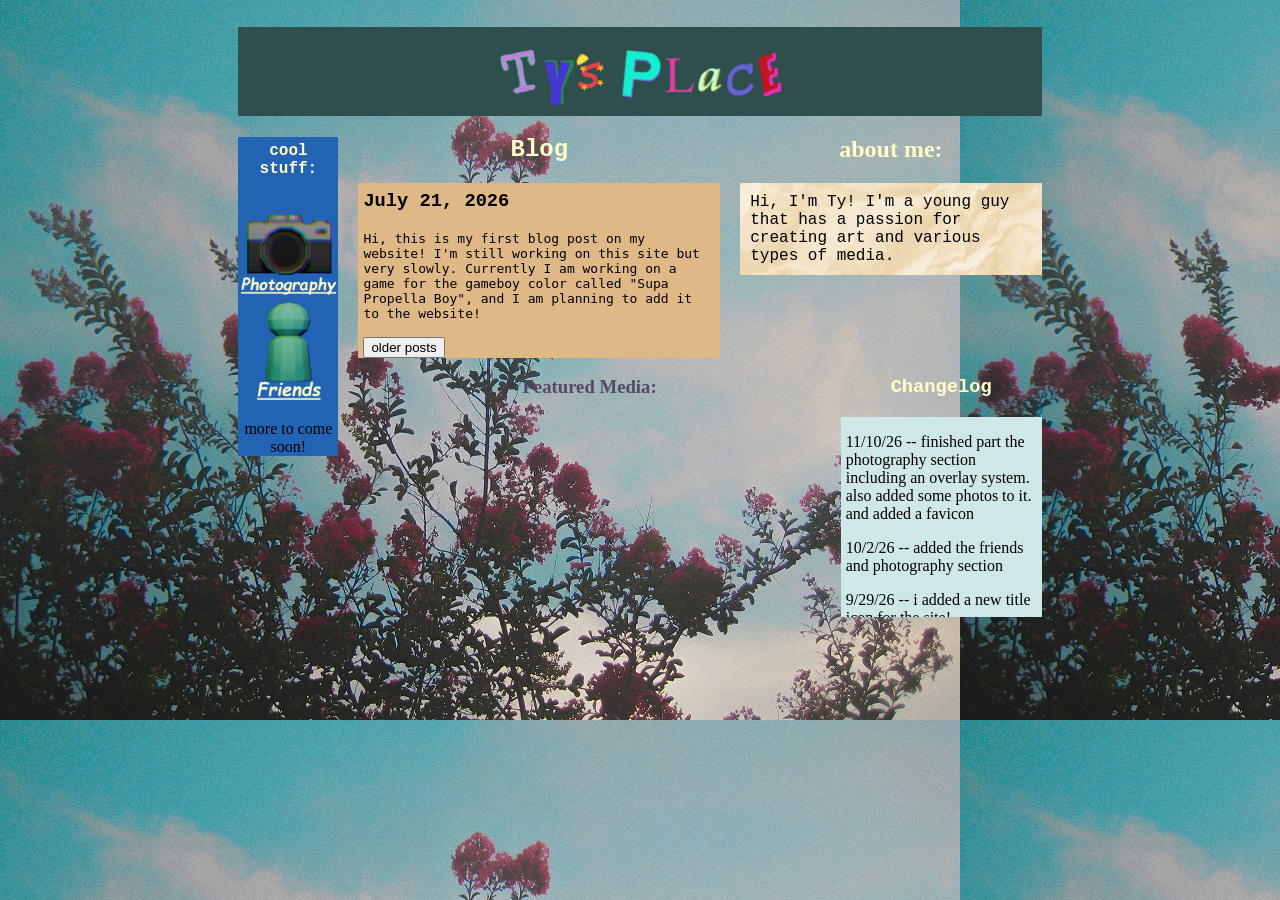
<file: index.html>
<!DOCTYPE html>
<html lang="en">
<head>
    <title>TY'S PLACE</title>

    <link rel="stylesheet" href="style.css">
    <link rel="icon" type="image/x-icon" href="icons/model.png">
</head>

<body class="container" style="background-image:url(bg/IMG_4040.jpg)">

    <div id="header"> <!--header-->
        <header>
            <img src="icons/tysplace.png" height="75px">
        </header>
    </div>


    <aside id="panel">
        <nav style="background: #2263b3;"> <!--Navigation Bar--> 
            <div style="text-align: center;">
            <h4 style="color: #ffffc7; padding: 5px; font-family: 'Courier New', Courier, monospace;">
                cool stuff:
            </h4>

            <div>
            <a href="photography.html">
                <img src="icons/camera.png", alt="cat pictures" width="96px">
            </a>
            </div>

            <div>
            <a href="friends.html">
                <img src="icons/frend.png", alt="cat pictures" width="96px">
            </a>
            </div>
            
            <p>
                more to come soon!
            </p>
            </div>
        </nav>
    </aside>

    <div id="blog">
        <section style="padding-left: 20px; padding-right: 20px;"> <!--Blog-->
            <h2 style="text-align: center; font-family:'Courier New', Courier, monospace; color: #ffffc7;">
                    Blog
            </h2>

            <section style="background-color: burlywood; padding-left: 5px; padding-right: 5px;">
                <h3 style="font-family:'Courier New', Courier, monospace ; padding-top: 7px;">
                    July 21, 2026
                </h3>
                <p style="padding-bottom: 3px; font-family: monospace; grid-column-start: 1; grid-column-end: 3;">
                    Hi, this is my first blog post on my website! I'm still working on this site but very slowly. Currently I am 
                    working on a game for the gameboy color called "Supa Propella Boy", and I am planning to add it to the website!
                </p>
                <a style="text-align: right; padding-bottom: 5px;" href="blog.html">
                    <button>older posts</button>
                </a>
            </section>
        </section>
    </div>

    <div id="aboutme">
        <section> <!--About me-->
            <H2 style="text-align: center; font-family: 'Times New Roman', Times, serif; color: #ffffc7">
                about me:
            </H2>
            <div style="background-image: url('bg/paper-crumpled.jpg');">
                <p style="font-family: 'Courier New', Courier, monospace; font-size: 20; padding: 10px;">
                    Hi, I'm Ty! I'm a young guy that has a passion for creating art and various types of media.
                </p>
            </div>

        </section>
    </div>

    <div id="media">
        <section style="text-align: center; color: #534967;">
            <h3>
            Featured Media:
            </h3>
        </section>
    </div>

    <section>
        <h3 style="text-align: center; color: #ffffc7; font-family: 'Courier New', Courier, monospace;">
            Changelog
        </h3>

        <section style="padding-left: 5px; padding-right: 5px; background-color: rgb(206, 232, 231); overflow-x: auto; max-height: 200px;">
            
          <p>
            11/10/26 -- finished part the photography section including an overlay system. also added some photos to it. and added a favicon
          </p>

          <p>
            10/2/26 -- added the friends and photography section
          </p>

          <p>
            9/29/26 -- i added a new title icon for the site!
          </p>

          <p>
            7/26/26 -- added a new backround! (and some colors)
          </p>

          <p>
            7/21/26 -- created a blog post and tidied up the home page a bit
          </p>

        </section>
    </section>

    
</body>
</html>
</file>
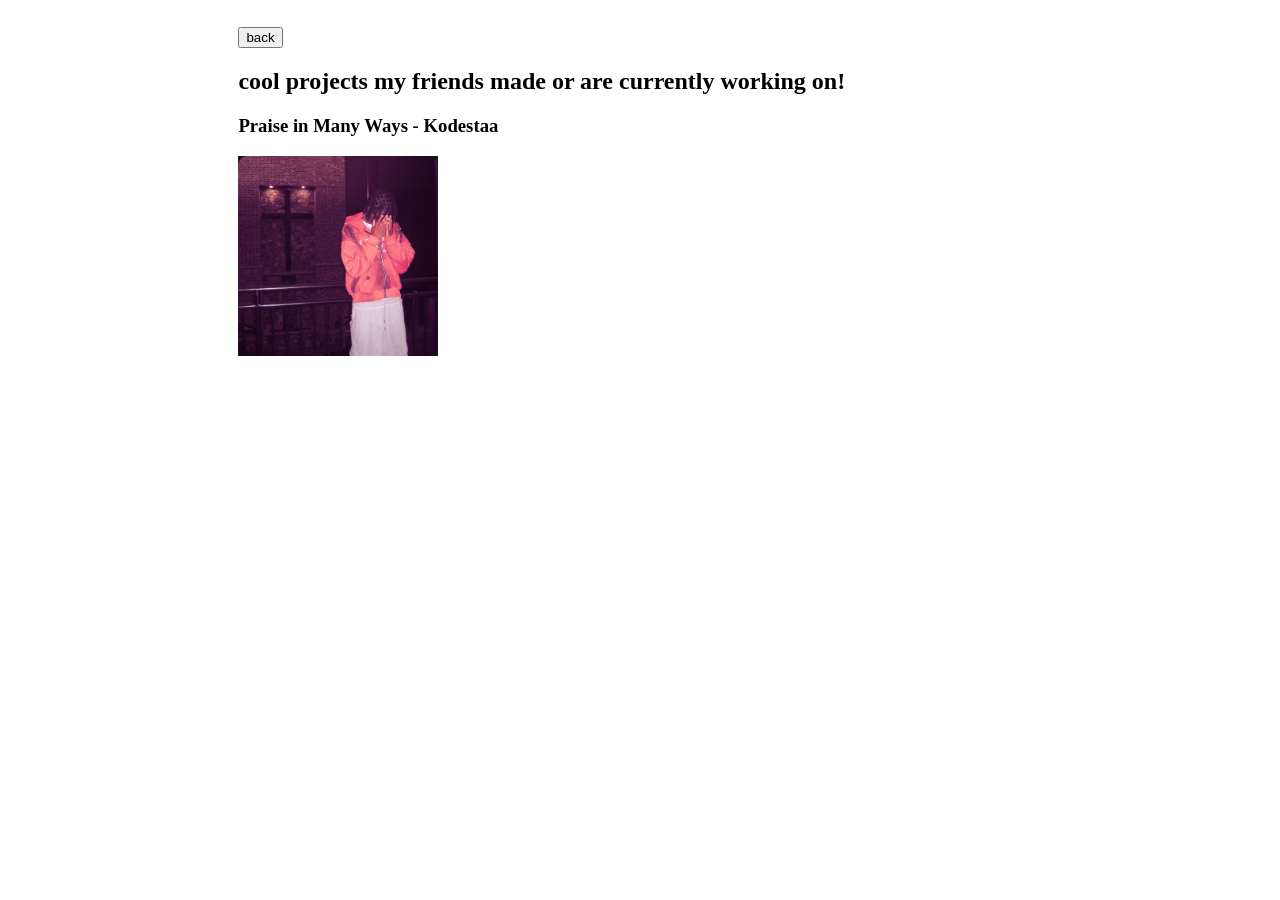
<file: friends.html>
<!DOCTYPE html>
<html lang="en">
<head>
    <title>
        Friend's Projects
    </title>

    <link rel="stylesheet" href="style.css">
    <link rel="icon" type="image/x-icon" href="icons/model.png">
</head>

<style>
    Header{
        text-align: center;
        font-family: "Comic Sans MS", "Comic Sans" ;
    }
</style>


<nav>
   <a href="index.html">
    <button>
        back
    </button>
   </a>
</nav>

<h2>
    cool projects my friends made or are currently working on!

</h2>

<h3>
    Praise in Many Ways - Kodestaa
</h3>

<img src="icons/pimw.png" alt="pimw-album-cover" height="200p">





</html>
</file>
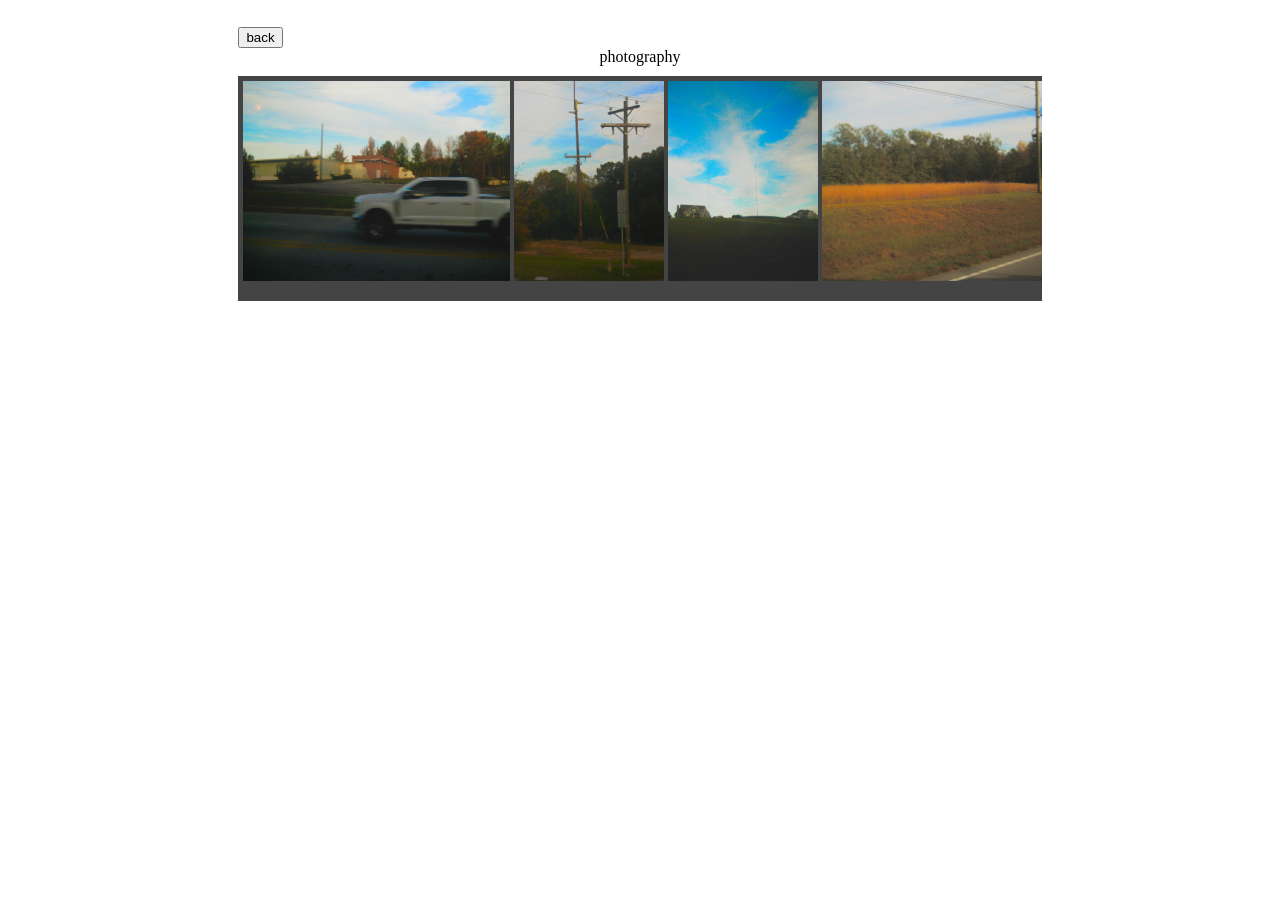
<file: photography.html>
<!DOCTYPE html>
<html lang="en">
<head>
    <title>
        photos! ;)
    </title>

    <link rel="stylesheet" href="style.css">
    <link rel="icon" type="image/x-icon" href="icons/model.png">
</head>

<style>
    Header{
        text-align: center;
        font-family: "Comic Sans MS", "Comic Sans" ;
        color: black;
    }

    .hamburger{
        height:85%;
        margin-top: 2%;
        margin-left: auto;
        margin-right: auto;
        display: none;
    }

    .hotdog{
        height:65%;
        margin-top: 5%;
        margin-left: auto;
        margin-right: auto;
        display: none;
    }

    .quad{
        height:75%;
        margin-top: 3.5%;
        margin-left: auto;
        margin-right: auto;
        display: none;
    }
    
    #overlay{
    position: fixed;
    display: none;
    width: 100%;
    height: 100%;
    top: 0;
    bottom: 0;
    left: 0;
    right: 0;
    background-color: rgb(0,0,0,0.70);
}


</style>

<body>

<div id="overlay" onclick="off()">
    <img id="p11" class="hamburger" src="photography/IMG_4827.png">
    <img id="p10" class="hotdog" src="photography/IMG_4824_01.png">
    <img id="p9" class="hamburger" src="photography/IMG_4717.png">
    <img id="p8" class="quad" src="photography/holysteppers.PNG">
    <img id="p7" class="hamburger" src="photography/IMG_4649_01.png">
    <img id="p6" class="hamburger" src="photography/IMG_4657_01.png">
    <img id="p5" class="hotdog" src="photography/IMG_4985_01.png">
    <img id="p4" class="hamburger" src="photography/IMG_4986.png">
    <img id="p3" class="hamburger" src="photography/IMG_4982.png">
    <img id="p2" class="hotdog" src="photography/IMG_4956_01.png">
    <img id="p1" class="hotdog" src="photography/varsity.png">
</div>

<nav>
   <a href="index.html">
    <button>
        back
    </button>
   </a>
</nav>

<header>
    photography
</header>

<section>
    <div style="padding-top: 10px; height: 215px;">
        <div class="albumphoto">
            <img onclick="on(), p5()" src="photography/IMG_4985_01.png" height="200px">
            <img onclick="on(), p4()" src="photography/IMG_4986.png" height="200px">
            <img onclick="on(), p3()" src="photography/IMG_4982.png" height="200px">
            <img onclick="on(), p2()" src="photography/IMG_4956_01.png" height="200px">
            <img onclick="on(), p11()" src="photography/IMG_4827.png" height="200px">
            <img onclick="on(), p10()" src="photography/IMG_4824_01.png" height="200px">
            <img onclick="on(), p9()" src="photography/IMG_4717.png" height="200px">
            <img onclick="on(), p6()" src="photography/IMG_4657_01.png" height="200px">
            <img onclick="on(), p7()" src="photography/IMG_4649_01.png" height="200px">
            <img onclick="on(), p1()" src="photography/varsity.png" height="200px">
            <img onclick="on(), p8()" src="photography/holysteppers.PNG" height="200px">
        </div>
    </div>

</section>

</body>

<script>
function on() {
  document.getElementById("overlay").style.display = "block";
}

function off() {
  document.getElementById("overlay").style.display = "none";
  document.getElementById("p1").style.display = "none";
  document.getElementById("p2").style.display = "none";
  document.getElementById("p3").style.display = "none";
  document.getElementById("p4").style.display = "none";
  document.getElementById("p5").style.display = "none";
  document.getElementById("p6").style.display = "none";
  document.getElementById("p7").style.display = "none";
  document.getElementById("p8").style.display = "none";
  document.getElementById("p9").style.display = "none";
  document.getElementById("p10").style.display = "none";
  document.getElementById("p11").style.display = "none";
} 

function p1() {
    document.getElementById("p1").style.display = "block";
}
function p2() {
    document.getElementById("p2").style.display = "block";
}
function p3() {
    document.getElementById("p3").style.display = "block";
}
function p4() {
    document.getElementById("p4").style.display = "block";
}
function p5() {

    document.getElementById("p5").style.display = "block";
}
function p6() {
    document.getElementById("p6").style.display = "block";
}
function p7() {
    document.getElementById("p7").style.display = "block";
}
function p8() {
    document.getElementById("p8").style.display = "block";
}
function p9() {
    document.getElementById("p9").style.display = "block";
}
function p10() {
    document.getElementById("p10").style.display = "block";
}
function p11() {
    document.getElementById("p11").style.display = "block";
}
</script>

</html>
</file>
<file: style.css>
body{
    padding-left: 18%;
    padding-right: 18%;
    padding-top: 1.5%;
    overflow: hidden; 
}


.container{
    display: grid;
    grid-template-columns: 100px 3fr 1fr 1fr 2fr;
}

.albumphoto{
    background-color: rgb(68, 68, 68);
    padding: 5px;
    height: 215px;
    white-space: nowrap;
    overflow-y: hidden;
    overflow-x: auto;

}

#header{
    grid-column-start: 1;
    grid-column-end: 6;
    background-color:darkslategray;
    text-align: center;
    padding: 5px;
}

#panel{
    grid-row-start: 2;
    grid-row-end: 6;
}

#footer{
    grid-column-start: 1;
    grid-column-end:6;
}

#media{
    grid-column-start: 2;
    grid-column-end: 5;
}

#blog{
    grid-column-start: 2;
    grid-column-end: 4;
}

#aboutme{
    grid-column-start: 4;
    grid-column-end: 6;
}
</file>
